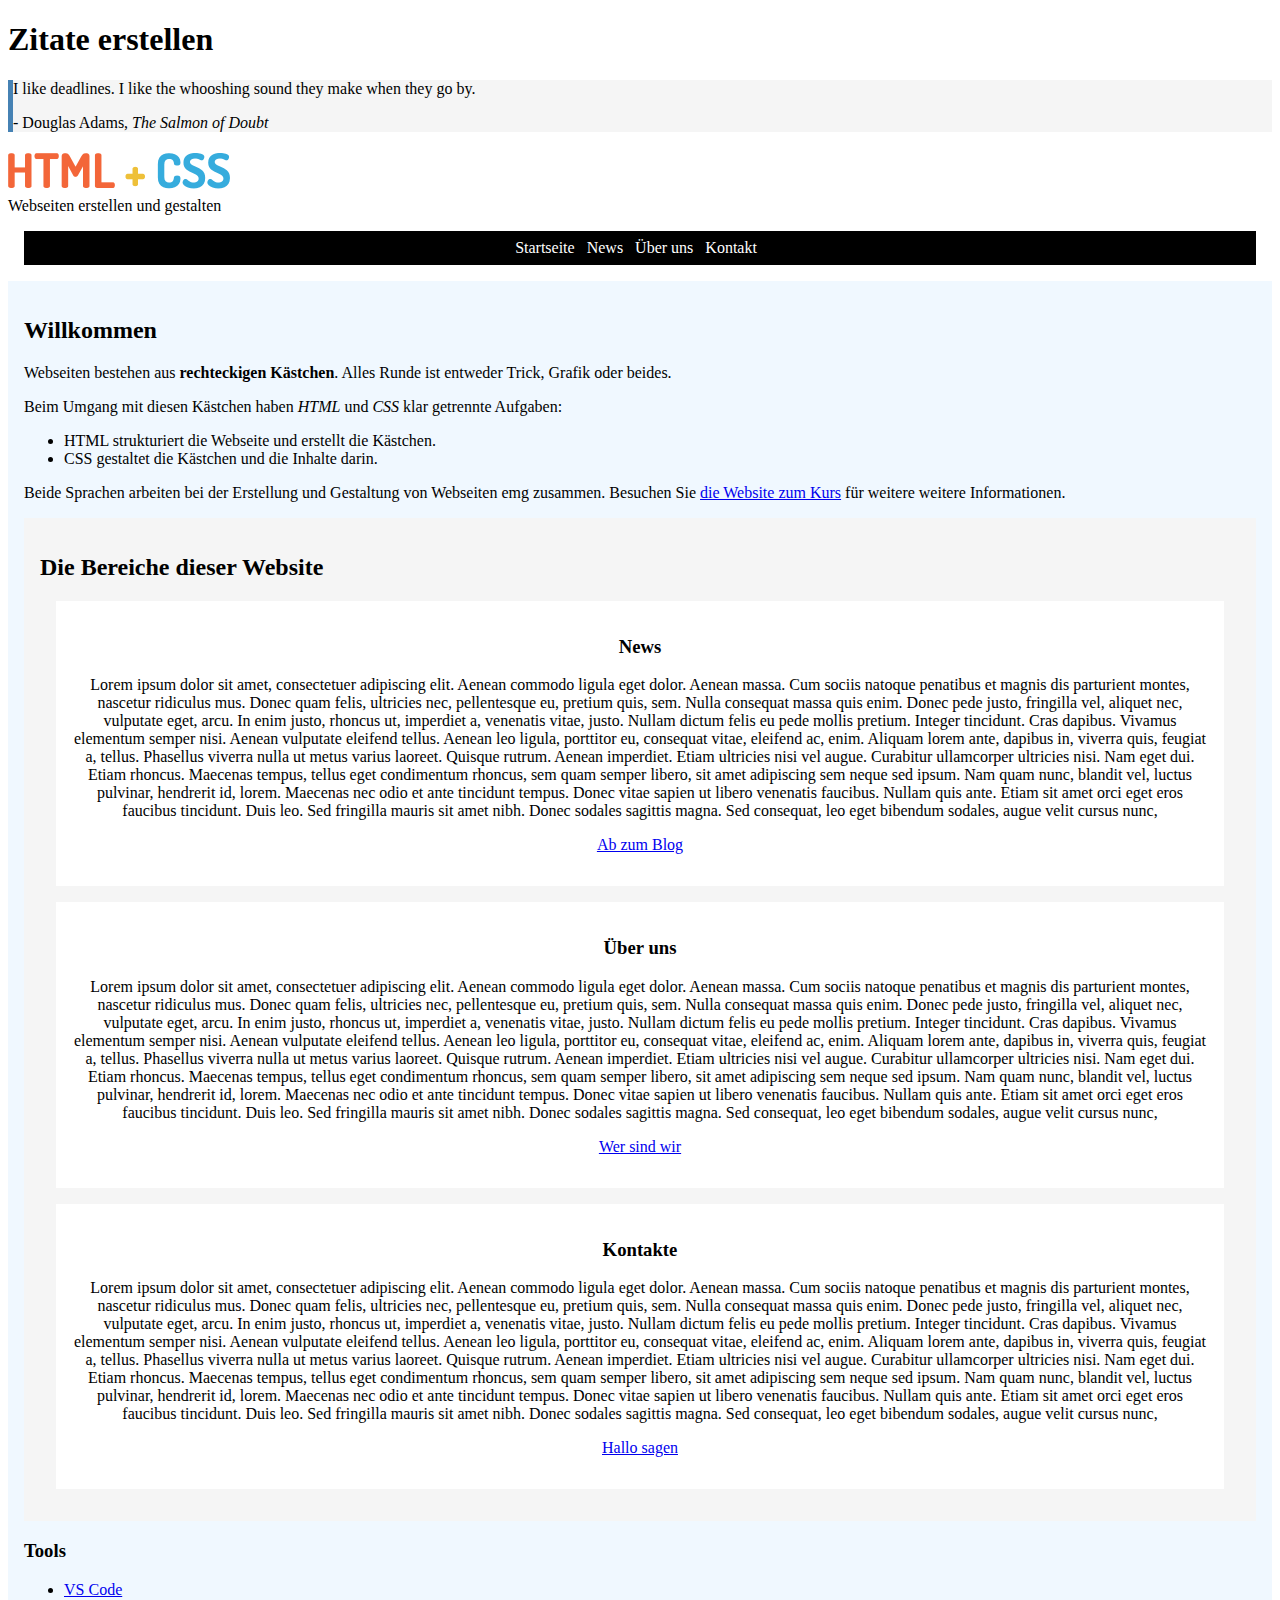
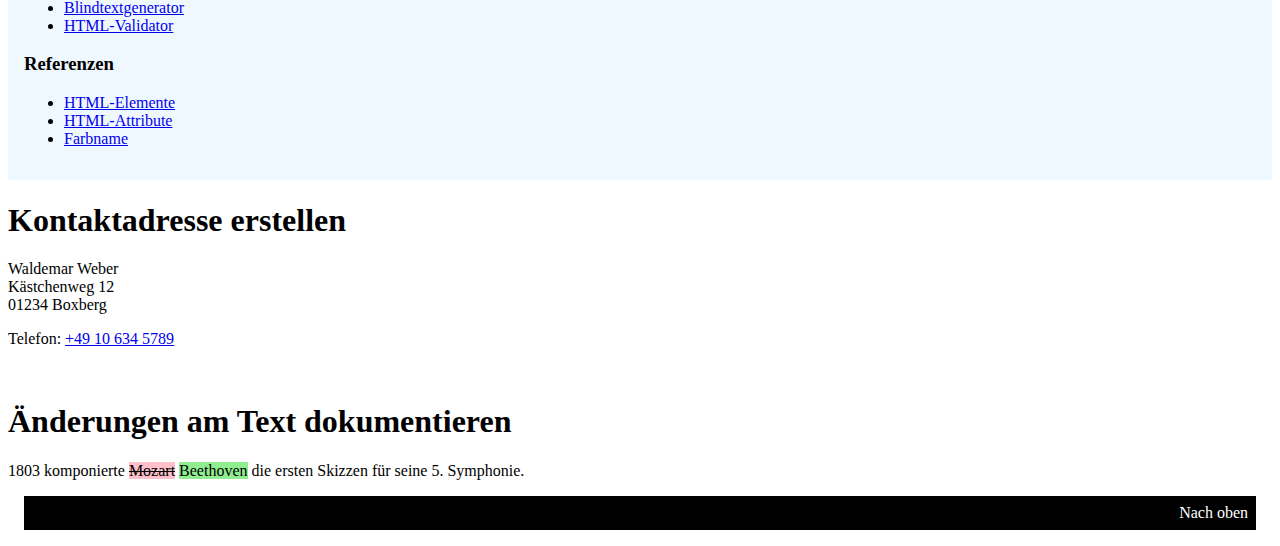
<file: uebungsdateien/index.html>
<!DOCTYPE html>
<html lang="de" id="top">
    <head>
        <!-- Infos über diese Webseite -->
        <meta charset="utf-8">
        <meta name="viewport" content="width=device-width, initial-scale=1.0"> <!-- Dieses Element macht die Darstellung Respomsive (passt die Breite also an die breite von dem Devise an). -->

        <title>Startseite - Videokurs Webtechniken lernen 1: HTML</title>
        <meta name="description" content="In diesem Kurs lernen Sie das Erstellen und gestalten von Webseiten mit HTML und CSS.">
        
        <link href="style.css" rel="stylesheet">
    </head>
    <body>
      <h1>Zitate erstellen</h1>
      
      <figure>
        <blockquote>
          <p>I like deadlines. I like the whooshing sound they make when they go by.</p>
        </blockquote>
        <figcaption>
          - Douglas Adams, <cite>The Salmon of Doubt</cite>
        </figcaption>
      </figure>

      <style>
        figure {
          background-color: whitesmoke;
          padding: 1;
          border-left: 5px solid steelblue;
          margin: 0;
        }
        blockquote {
          margin: 0;
        }
        address {
          font-style: normal;
        }
        del {
          background-color: pink;
        }
        ins {
          background: lightgreen;
          text-decoration: none;
        }
      </style>



      <header class="site-header">
        <h1><img src="html-und-css-logo-444.png" alt="HTML + CSS" width="222" height="36"></h1>
        <p>Webseiten erstellen und gestalten</p>
      </header>
      
      <nav class="site-nav">
        <ul>
          <li><a href="index.html">Startseite</a></li>
          <li><a href="#">News</a></li>
          <li><a href="#">Über uns</a></li>
          <li><a href="#">Kontakt</a></li>
        </ul>
      </nav>
      
      <div class="container">
        <main class="site-content" id="content">
        
          <section class="content-intro">
            <h2>Willkommen</h2>
            <p>Webseiten bestehen aus <strong> rechteckigen Kästchen</strong>. Alles Runde ist entweder Trick, Grafik oder beides.</p>
            <p>Beim Umgang mit diesen Kästchen haben <em>HTML</em> und <em>CSS</em> klar getrennte Aufgaben:</p>
            <ul>
              <li>HTML strukturiert die Webseite und erstellt die Kästchen.</li>
              <li>CSS gestaltet die Kästchen und die Inhalte darin.</li>
            </ul>
            
            <p>Beide Sprachen arbeiten bei der Erstellung und Gestaltung von Webseiten emg zusammen. 
              Besuchen Sie <a href="https://www.google.de" target="_blank" rel="noreferrer noopener">
                die Website zum Kurs</a> für weitere weitere Informationen. </p>
            
          </section>
          <section class="infoboxen">
  
            <h2>Die Bereiche dieser Website</h2>
            <article class="infobox">
              <h3>News</h3>
              <p>Lorem ipsum dolor sit amet, consectetuer adipiscing elit. Aenean commodo ligula eget dolor. Aenean massa. Cum sociis natoque penatibus et magnis dis parturient montes, nascetur ridiculus mus. Donec quam felis, ultricies nec, pellentesque eu, pretium quis, sem. Nulla consequat massa quis enim. Donec pede justo, fringilla vel, aliquet nec, vulputate eget, arcu. In enim justo, rhoncus ut, imperdiet a, venenatis vitae, justo. Nullam dictum felis eu pede mollis pretium. Integer tincidunt. Cras dapibus. Vivamus elementum semper nisi. Aenean vulputate eleifend tellus. Aenean leo ligula, porttitor eu, consequat vitae, eleifend ac, enim. Aliquam lorem ante, dapibus in, viverra quis, feugiat a, tellus. Phasellus viverra nulla ut metus varius laoreet. Quisque rutrum. Aenean imperdiet. Etiam ultricies nisi vel augue. Curabitur ullamcorper ultricies nisi. Nam eget dui. Etiam rhoncus. Maecenas tempus, tellus eget condimentum rhoncus, sem quam semper libero, sit amet adipiscing sem neque sed ipsum. Nam quam nunc, blandit vel, luctus pulvinar, hendrerit id, lorem. Maecenas nec odio et ante tincidunt tempus. Donec vitae sapien ut libero venenatis faucibus. Nullam quis ante. Etiam sit amet orci eget eros faucibus tincidunt. Duis leo. Sed fringilla mauris sit amet nibh. Donec sodales sagittis magna. Sed consequat, leo eget bibendum sodales, augue velit cursus nunc, </p>
              <p><a href="#">Ab zum Blog</a></p>
            </article>
  
            <article class="infobox">
              <h3>Über uns</h3>
              <p>Lorem ipsum dolor sit amet, consectetuer adipiscing elit. Aenean commodo ligula eget dolor. Aenean massa. Cum sociis natoque penatibus et magnis dis parturient montes, nascetur ridiculus mus. Donec quam felis, ultricies nec, pellentesque eu, pretium quis, sem. Nulla consequat massa quis enim. Donec pede justo, fringilla vel, aliquet nec, vulputate eget, arcu. In enim justo, rhoncus ut, imperdiet a, venenatis vitae, justo. Nullam dictum felis eu pede mollis pretium. Integer tincidunt. Cras dapibus. Vivamus elementum semper nisi. Aenean vulputate eleifend tellus. Aenean leo ligula, porttitor eu, consequat vitae, eleifend ac, enim. Aliquam lorem ante, dapibus in, viverra quis, feugiat a, tellus. Phasellus viverra nulla ut metus varius laoreet. Quisque rutrum. Aenean imperdiet. Etiam ultricies nisi vel augue. Curabitur ullamcorper ultricies nisi. Nam eget dui. Etiam rhoncus. Maecenas tempus, tellus eget condimentum rhoncus, sem quam semper libero, sit amet adipiscing sem neque sed ipsum. Nam quam nunc, blandit vel, luctus pulvinar, hendrerit id, lorem. Maecenas nec odio et ante tincidunt tempus. Donec vitae sapien ut libero venenatis faucibus. Nullam quis ante. Etiam sit amet orci eget eros faucibus tincidunt. Duis leo. Sed fringilla mauris sit amet nibh. Donec sodales sagittis magna. Sed consequat, leo eget bibendum sodales, augue velit cursus nunc, </p>
              <p><a href="#">Wer sind wir</a></p>
            </article>
            
            <article class="infobox">
              <h3>Kontakte</h3>
              <p>Lorem ipsum dolor sit amet, consectetuer adipiscing elit. Aenean commodo ligula eget dolor. Aenean massa. Cum sociis natoque penatibus et magnis dis parturient montes, nascetur ridiculus mus. Donec quam felis, ultricies nec, pellentesque eu, pretium quis, sem. Nulla consequat massa quis enim. Donec pede justo, fringilla vel, aliquet nec, vulputate eget, arcu. In enim justo, rhoncus ut, imperdiet a, venenatis vitae, justo. Nullam dictum felis eu pede mollis pretium. Integer tincidunt. Cras dapibus. Vivamus elementum semper nisi. Aenean vulputate eleifend tellus. Aenean leo ligula, porttitor eu, consequat vitae, eleifend ac, enim. Aliquam lorem ante, dapibus in, viverra quis, feugiat a, tellus. Phasellus viverra nulla ut metus varius laoreet. Quisque rutrum. Aenean imperdiet. Etiam ultricies nisi vel augue. Curabitur ullamcorper ultricies nisi. Nam eget dui. Etiam rhoncus. Maecenas tempus, tellus eget condimentum rhoncus, sem quam semper libero, sit amet adipiscing sem neque sed ipsum. Nam quam nunc, blandit vel, luctus pulvinar, hendrerit id, lorem. Maecenas nec odio et ante tincidunt tempus. Donec vitae sapien ut libero venenatis faucibus. Nullam quis ante. Etiam sit amet orci eget eros faucibus tincidunt. Duis leo. Sed fringilla mauris sit amet nibh. Donec sodales sagittis magna. Sed consequat, leo eget bibendum sodales, augue velit cursus nunc, </p>
              <p><a href="#">Hallo sagen</a></p>
            </article>
  
          </section>
  
        </main>
  
        <aside class="linklisten">
          <section class="tools">
            <h3>Tools</h3>
            <ul>
              <li><a href="https://code.visualstudio.com/" target="_blank" rel="noreferrer noopener">VS Code</a></li>
              <li><a href="https://www.blindtextgenerator.de/" target="_blank" rel="noreferrer noopener">Blindtextgenerator</a></li>
              <li><a href="https://validator.w3.org/" target="_blank" rel="noreferrer noopener">HTML-Validator</a></li>
            </ul>
          </section>
  
          <section class="referenzen">
            <h3>Referenzen</h3>
            <ul>
              <li><a href="https://developer.mozilla.org/en/docs/Web/HTML/Element" target="_blank" rel="noreferrer noopener">HTML-Elemente</a></li>
              <li><a href="https://developer.mozilla.org/en/docs/Web/HTML/Attributes" target="_blank" rel="noreferrer noopener">HTML-Attribute</a></li>
              <li><a href="https://wiki.selfht,l.ürg/wiki/Grafik/Farbe/Farbpaletten#Farbnamen" target="_blank" rel="noreferrer noopener">Farbname</a></li>
            </ul>
          </section>
        </aside>
      </div>

      <h1>Kontaktadresse erstellen</h1>

      <address>
        <p>
          Waldemar Weber<br>
          Kästchenweg 12<br>
          01234 Boxberg
        </p>
        <p>Telefon: <a href="tel:+49.10.634.5789">+49 10 634 5789</a></p>
      </address>
      <br>

      <h1>Änderungen am Text dokumentieren</h1>
      <p>1803 komponierte <del>Mozart</del> <ins>Beethoven</ins> die ersten Skizzen für seine 5. Symphonie.</p>

      <footer class="site-footer">
        <a href="#top">Nach oben</a>
      </footer>
    </body>
</html>
</file>
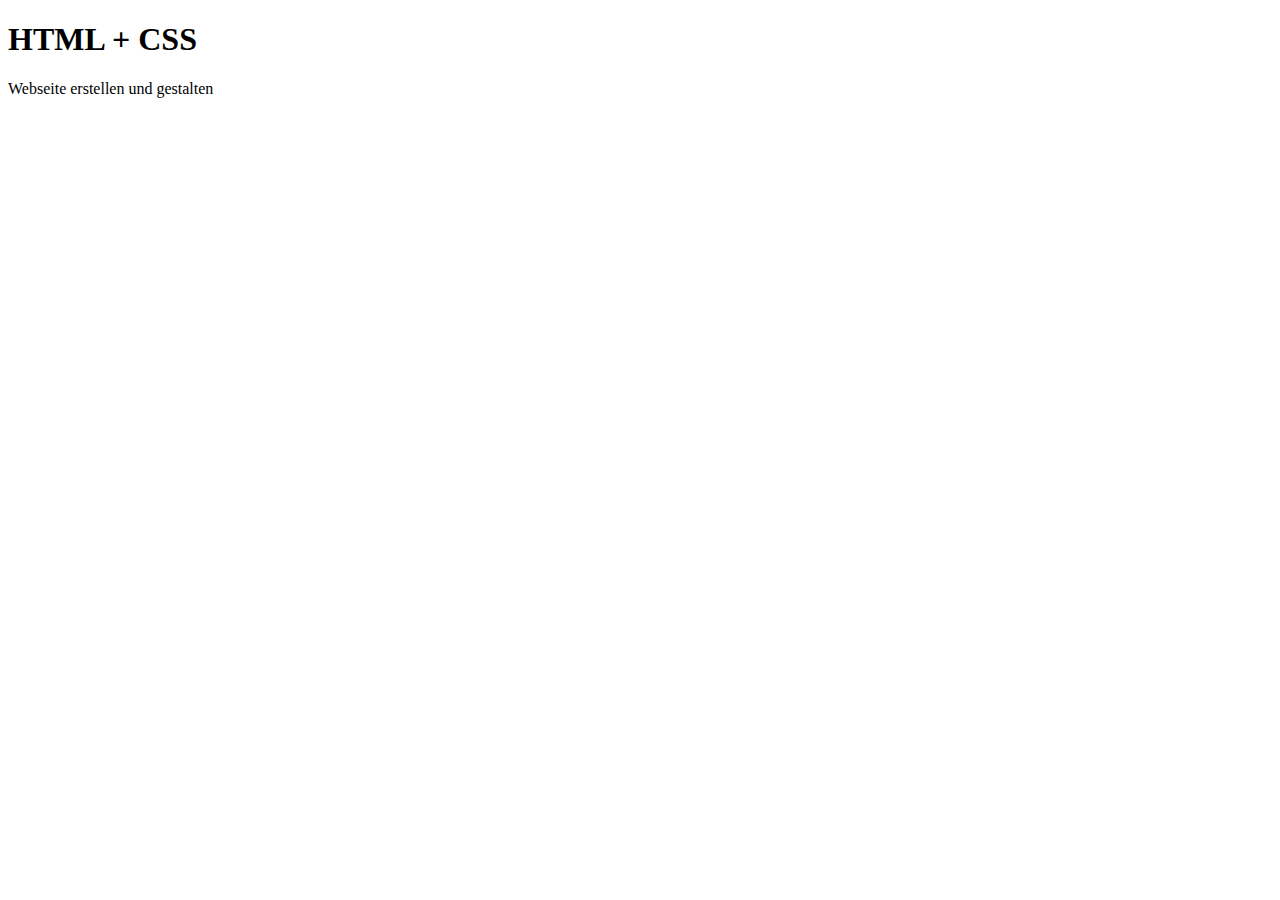
<file: k02/02_03a/index.html>
<!DOCTYPE html>
<html lang="de">
    <head>
        <meta charset="utf-8">
        <title>Der Titel für diese Website</title>

        <link href="style.css">

    </head>
    <body>
      <h1>HTML + CSS</h1>
      <p>Webseite erstellen und gestalten</p>
      
    </body>
</html>
</file>
<file: uebungsdateien/style.css>
/* Sylesheet für die Übungswebsite

body {
    background-color: floralwhite;
    color: black;
}

h1 {
    background-color: steelblue;
    color: white;
    padding: 1rem;
} */
.site-nav, .site-footer {
    background-color: black;
    color: white;
    padding: 0.5rem;
    margin: 1rem;
    text-align: center;
}
.site-nav ul {
    padding: 0;
    margin: 0;
}
.site-nav li {
    display: inline;
    margin-right: 0.5rem;
}
.site-nav a, footer a {
    color: white;
    text-decoration: none;
}
.site-footer {
    text-align: right;
}
html {
    scroll-behavior: smooth;
}
.site-header h1 {
    margin-bottom: 0;
}
.site-header p {
    margin-top: 0;
}
.infoboxen {
    background-color: whitesmoke;
    padding: 1rem;
    margin-bottom: 1rem;
}
.infobox {
    text-align: center;
    background-color: white;
    padding: 1rem;
    margin: 1rem;
}
.container {
    background-color: aliceblue;
    padding: 1rem;
}
</file>
